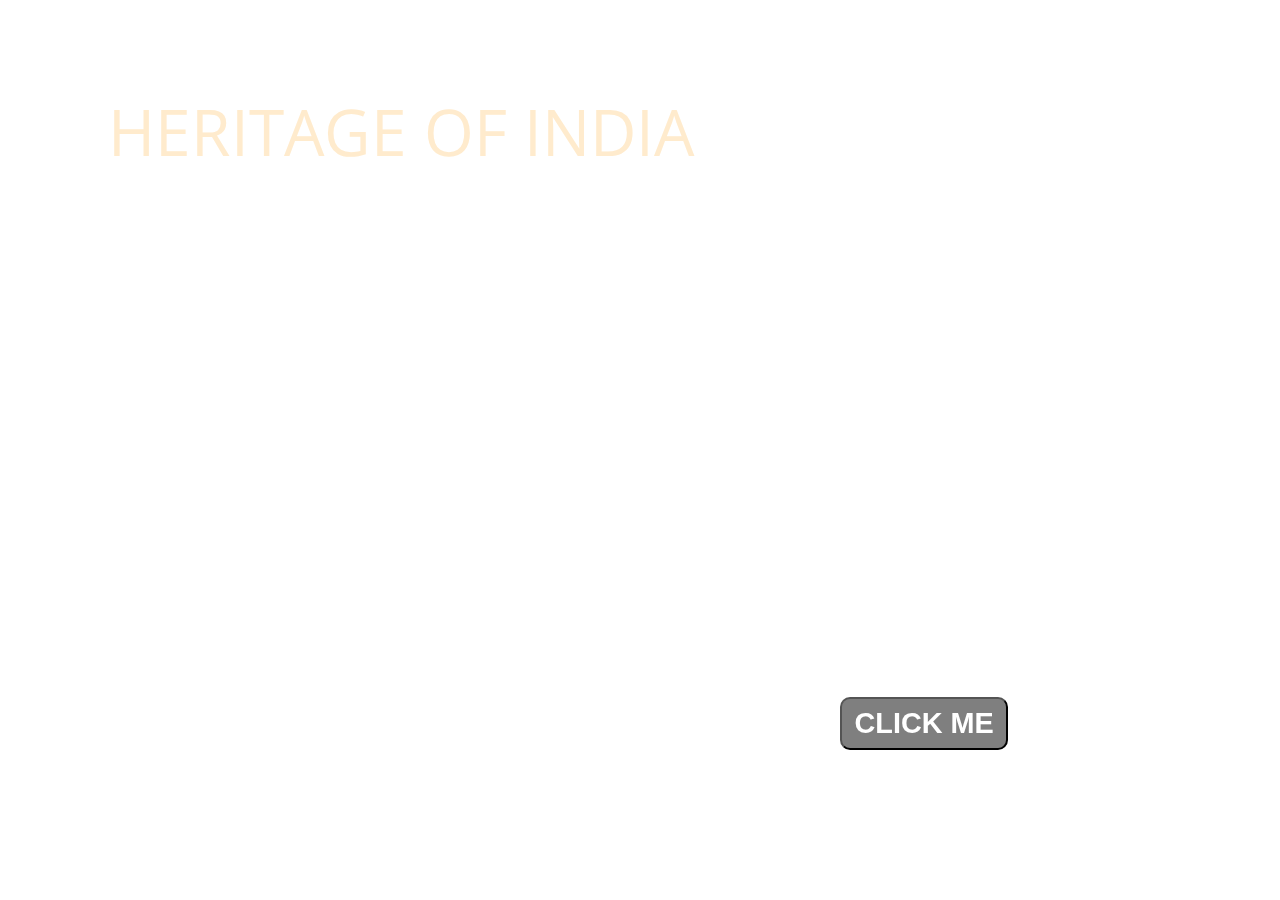
<file: index.html>
<!DOCTYPE html>
<html lang="en">
<head>
    <title>WELCOME TO HERITAGE</title>
    <link href='https://fonts.googleapis.com/css?family=Open Sans' rel='stylesheet'>
    <style>
        .body{
            background-image:url(https://wallpapercave.com/wp/wp2670841.jpg);
            background-repeat: no-repeat;
            background-size: cover;
            opacity: 1;
        }
        p{
            font-size: 4rem;
            font-family: open sans;
            z-index: 9999;
            color: blanchedalmond;
            margin-left: 100px;
            margin-top: 80px;
            opacity: 1;
            /* background-color: rgba(255, 0, 0, 0.418); */
            display: inline-block;
            border-radius: 10px;
            font-weight: 400;
        }
        #click_me{
            position: fixed;
            bottom: 150px;
            margin-left:65vw ;
            padding:8px 12.5px;
            color:white;
            background-color: rgba(0, 0, 0, 0.5);
            font-size: 1.8rem;
            border-radius: 10px;
            font-weight: 700;
        }
        #click_me:hover{
            color:black;
            background-color: rgba(255 , 255 , 255, .4);
            border: 2px solid black;
        }
    </style>
</head>
<body class="body">
    <div>
    <p>HERITAGE OF INDIA</p></div>
    <button type="button" id="click_me" onclick="window.location.href='main.html'"> CLICK ME</button>

</body>
</html>
</file>
